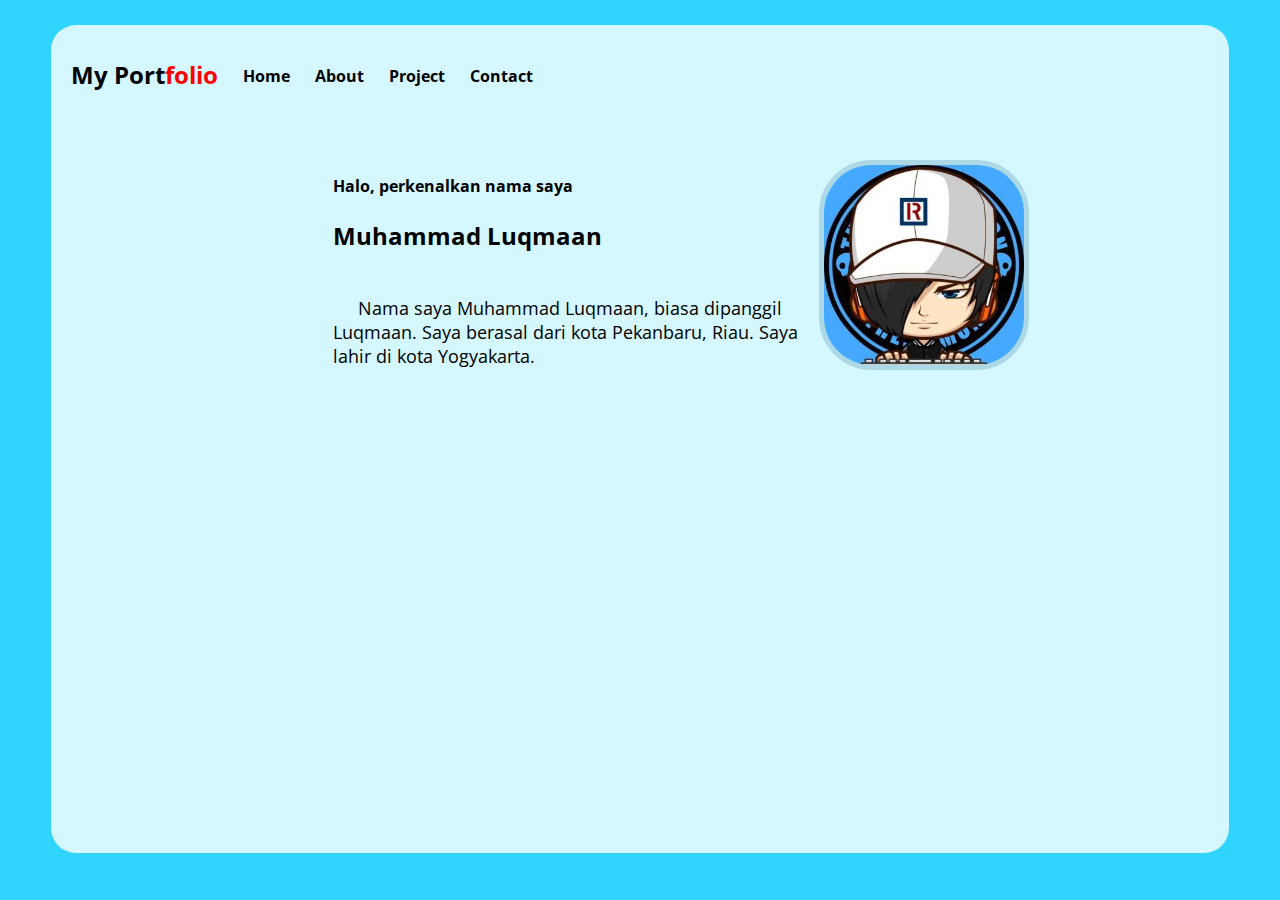
<file: index.html>
<!DOCTYPE html>
<html lang="en">
<head>
    <meta charset="UTF-8">
    <meta http-equiv="X-UA-Compatible" content="IE=edge">
    <meta name="viewport" content="width=device-width, initial-scale=1.0">
    <title>My Portfolio | Muhammad Luqmaan</title>
    
    <link rel="stylesheet" href="style.css">
    <link rel="shortcut icon" href="ppfb.jpg" type="image/x-icon">
    <link rel="preconnect" href="https://fonts.googleapis.com">
    <link rel="preconnect" href="https://fonts.gstatic.com" crossorigin>
    <link href="https://fonts.googleapis.com/css2?family=Open+Sans:wght@300&display=swap" rel="stylesheet">
    
</head>
<body>
    <div class="background">
            <div class="bola1"></div>
            <div class="bola2"></div>
            <div class="bola3"></div>
            <div class="bola4"></div>
            <div class="bola5"></div>
            <div class="bola6"></div>
            <div class="bola7"></div>
            <div class="bola8"></div>
            <div class="bola9"></div>
            <div class="bola10"></div>
    </div>
    
    <div class="container">
        <main class="main">
           <div class="logo">
               <h2>My Port<span>folio</span></h2>
           </div>
           <ul>
               <li><a href="">Home</a></li>
               <li><a href="About/about.html">About</a></li>
               <li><a href="Project/project.html">Project</a></li>
               <li><a href="Contact/contact.html">Contact</a></li>
           </ul>

            <div class="biodata">
                <h4>Halo, perkenalkan nama saya</h4>
                <br>
                <h2>Muhammad Luqmaan</h2>
                <br> <br>
                <p>Nama saya Muhammad Luqmaan, biasa dipanggil Luqmaan. Saya berasal dari kota Pekanbaru, Riau. Saya lahir di kota Yogyakarta.</p>
            </div>

            <div class="profil">
                <img src="ppfb.jpg" alt="" class="foto">
            </div>
        </main>
        
    </div>
    <footer class="footer">
        
    </footer>
</body>
</html>
</file>
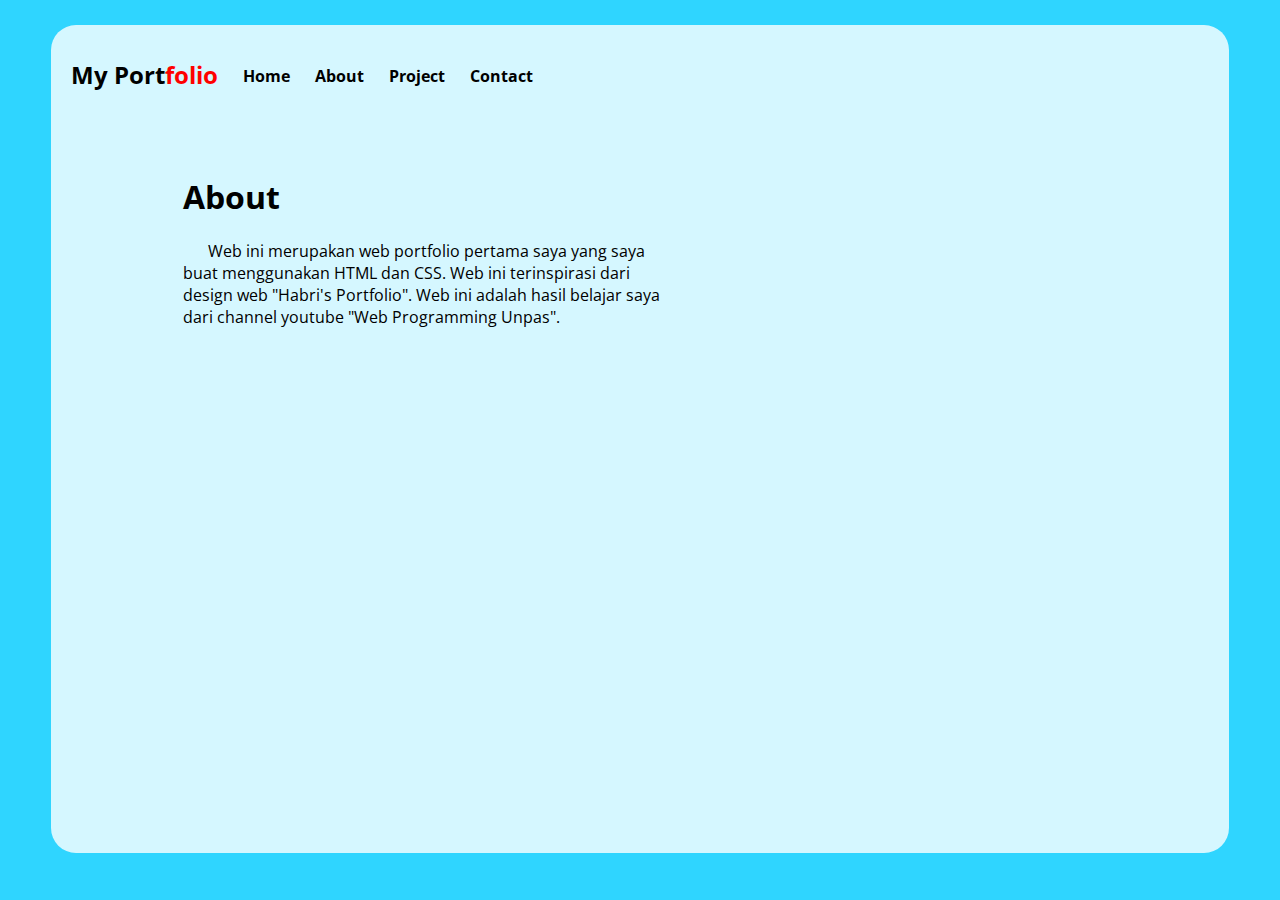
<file: About/about.html>
<!DOCTYPE html>
<html lang="en">

<head>
    <meta charset="UTF-8">
    <meta http-equiv="X-UA-Compatible" content="IE=edge">
    <meta name="viewport" content="width=device-width, initial-scale=1.0">
    <title>My Portfolio | Muhammad Luqmaan</title>

    <link rel="stylesheet" href="about.css">
    <link rel="shortcut icon" href="../ppfb.jpg" type="image/x-icon">
    <link rel="preconnect" href="https://fonts.googleapis.com">
    <link rel="preconnect" href="https://fonts.gstatic.com" crossorigin>
    <link href="https://fonts.googleapis.com/css2?family=Open+Sans:wght@300&display=swap" rel="stylesheet">
</head>

<body>
    <div class="background">
        <div class="bola1"></div>
        <div class="bola2"></div>
        <div class="bola3"></div>
        <div class="bola4"></div>
        <div class="bola5"></div>
        <div class="bola6"></div>
        <div class="bola7"></div>
        <div class="bola8"></div>
        <div class="bola9"></div>
        <div class="bola10"></div>
    </div>

    <div class="container">
        <main class="main">
            <div class="logo">
                <h2>My Port<span>folio</span></h2>
            </div>
            <ul>
                <li><a href="../index.html">Home</a></li>
                <li><a href="">About</a></li>
                <li><a href="../Project/project.html">Project</a></li>
                <li><a href="../Contact/contact.html">Contact</a></li>
            </ul>

            <div class="profil">
                <img src="../ppfb.jpg" alt="" class="foto">
            </div>

            <div class="about">
                <h1>About</h1>
                <br>
                <p>Web ini merupakan web portfolio pertama saya yang saya buat menggunakan HTML dan CSS. Web ini terinspirasi dari design web "Habri's Portfolio". Web ini adalah hasil belajar saya dari channel youtube "Web Programming Unpas".</p>
            </div>
        </main>
    </div>
</file>
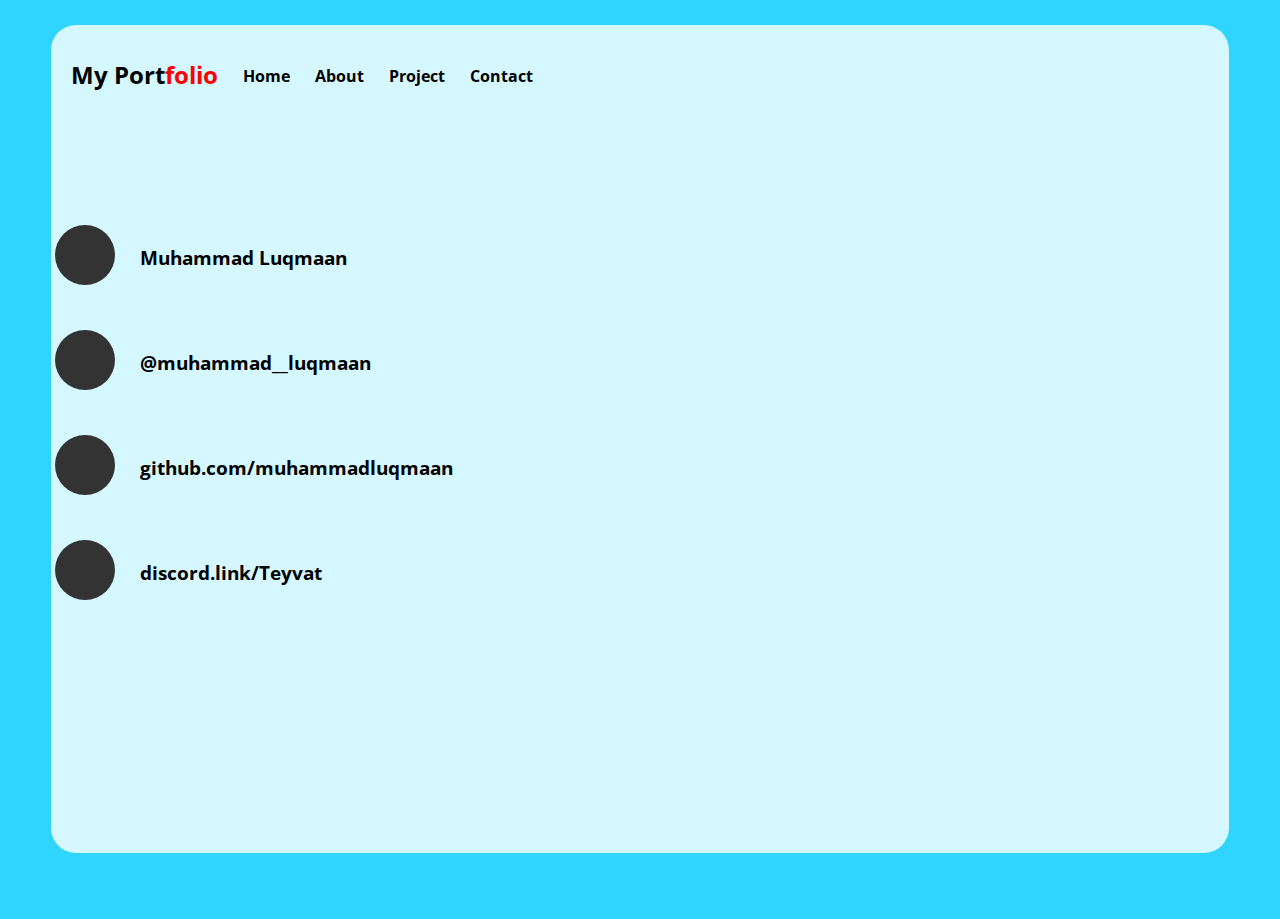
<file: Contact/contact.html>
<!DOCTYPE html>
<html lang="en">

<head>
    <meta charset="UTF-8">
    <meta http-equiv="X-UA-Compatible" content="IE=edge">
    <meta name="viewport" content="width=device-width, initial-scale=1.0">
    <title>My Portfolio | Muhammad Luqmaan</title>

    <link rel="stylesheet" href="https://use.fontawesome.com/releases/v5.6.3/css/all.css"
        integrity="sha384-UHRtZLI+pbxtHCWp1t77Bi1L4ZtiqrqD80Kn4Z8NTSRyMA2Fd33n5dQ8lWUE00s/" crossorigin="anonymous">
    <link rel="stylesheet" href="contact.css">
    <link rel="shortcut icon" href="../ppfb.jpg" type="image/x-icon">
    <link rel="preconnect" href="https://fonts.googleapis.com">
    <link rel="preconnect" href="https://fonts.gstatic.com" crossorigin>
    <link href="https://fonts.googleapis.com/css2?family=Open+Sans:wght@300&display=swap" rel="stylesheet">
</head>

<body>
    <div class="background">
        <div class="bola1"></div>
        <div class="bola2"></div>
        <div class="bola3"></div>
        <div class="bola4"></div>
        <div class="bola5"></div>
        <div class="bola6"></div>
        <div class="bola7"></div>
        <div class="bola8"></div>
        <div class="bola9"></div>
        <div class="bola10"></div>
    </div>

    <div class="container">
        <main class="main">
            <div class="logo">
                <h2>My Port<span>folio</span></h2>
            </div>
            <ul>
                <li><a href="../index.html">Home</a></li>
                <li><a href="../About/about.html">About</a></li>
                <li><a href="../Project/project.html">Project</a></li>
                <li><a href="">Contact</a></li>
            </ul>

            <div class="biodata">
                <img src="../ppfb.jpg" alt="" class="foto">
            </div>
            
            <div class="kotak1">
                <div class="kotak">
                        <div class="fb">
                            <li>
                                <a href="https://web.facebook.com/muhammad.luqmaan.75/" target="_blank">
                                    <i class="fab fa-facebook"></i>
                                </a>
                            </li>
                            <a href="https://web.facebook.com/muhammad.luqmaan.75/" target="_blank"><h3>Muhammad Luqmaan</h3></a>
                            
                        </div>

                        <div class="ig">
                            <li class="ig">
                                <a href="https://www.instagram.com/muhammad__luqmaan/" target="_blank">
                                    <i class="fab fa-instagram"></i>
                                </a>
                            </li>
                            <a href="https://www.instagram.com/muhammad__luqmaan" target="_blank"><h3>@muhammad__luqmaan</h3></a>
                        </div>    
                    
                        <div class="github">
                            <li>
                                <a href="https://github.com/muhammadluqmaan" target="_blank">
                                    <i class="fab fa-github"></i>
                                </a>
                            </li>
                            <a href="https://github.com/muhammadluqmaan" target="_blank"><h3>github.com/muhammadluqmaan</h3></a>
                        </div>
                        
                        <div class="dc">
                            <li>
                                <a href="https://discord.gg/5srndgeNa8" target="_blank">
                                    <i class="fab fa-discord"></i>
                                </a>
                            </li>
                            <a href="https://discord.gg/5srndgeNa8" target="_blank"><h3>discord.link/Teyvat</h3></a>
                        </div>
                </div>
            </div>
                
                
            </div>
        </main>
    </div>
</file>
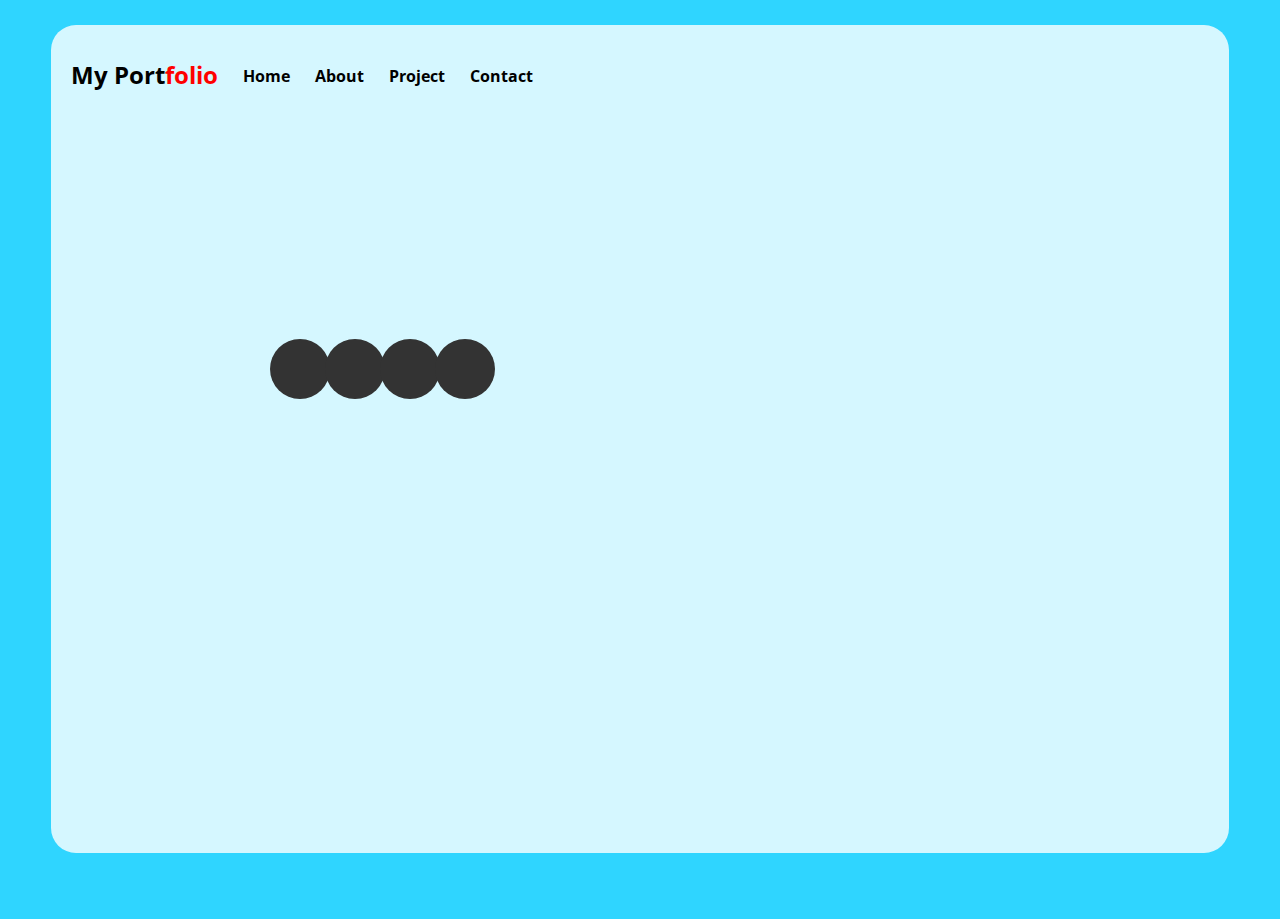
<file: Contact/contact1.html>
<!DOCTYPE html>
<html lang="en">

<head>
    <meta charset="UTF-8">
    <meta http-equiv="X-UA-Compatible" content="IE=edge">
    <meta name="viewport" content="width=device-width, initial-scale=1.0">
    <title>My Portfolio | Muhammad Luqmaan</title>

    <link rel="stylesheet" href="https://use.fontawesome.com/releases/v5.6.3/css/all.css"
        integrity="sha384-UHRtZLI+pbxtHCWp1t77Bi1L4ZtiqrqD80Kn4Z8NTSRyMA2Fd33n5dQ8lWUE00s/" crossorigin="anonymous">
    <link rel="stylesheet" href="contact.css">
    <link rel="shortcut icon" href="../ppfb.jpg" type="image/x-icon">
    <link rel="preconnect" href="https://fonts.googleapis.com">
    <link rel="preconnect" href="https://fonts.gstatic.com" crossorigin>
    <link href="https://fonts.googleapis.com/css2?family=Open+Sans:wght@300&display=swap" rel="stylesheet">
</head>

<body>
    <div class="background">
        <div class="bola1"></div>
        <div class="bola2"></div>
        <div class="bola3"></div>
        <div class="bola4"></div>
        <div class="bola5"></div>
        <div class="bola6"></div>
        <div class="bola7"></div>
        <div class="bola8"></div>
        <div class="bola9"></div>
        <div class="bola10"></div>
    </div>

    <div class="container">
        <main class="main">
            <div class="logo">
                <h2>My Port<span>folio</span></h2>
            </div>
            <ul>
                <li><a href="../index.html">Home</a></li>
                <li><a href="../About/about.html">About</a></li>
                <li><a href="../Project/project.html">Project</a></li>
                <li><a href="">Contact</a></li>
            </ul>

            <div class="biodata">
                <img src="../ppfb.jpg" alt="" class="foto">
            </div>

            <div class="kotak1">
                <div class="kotak">

                    <ul>
                        <li>
                            <a href="#">
                                <i class="fab fa-edge"></i>
                            </a>
                        </li>
                        <li>
                            <a href="#">
                                <i class="fab fa-firefox"></i>
                            </a>
                        </li>
                        <li>
                            <a href="#">
                                <i class="fab fa-chrome"></i>
                            </a>
                    
                        </li>
                        <li>
                            <a href="#">
                                <i class="fab fa-opera"></i>
                            </a>
                        </li>
                    </ul>
                    </div>
                </div>
            </div>


    </div>
    </main>
    </div>
</file>
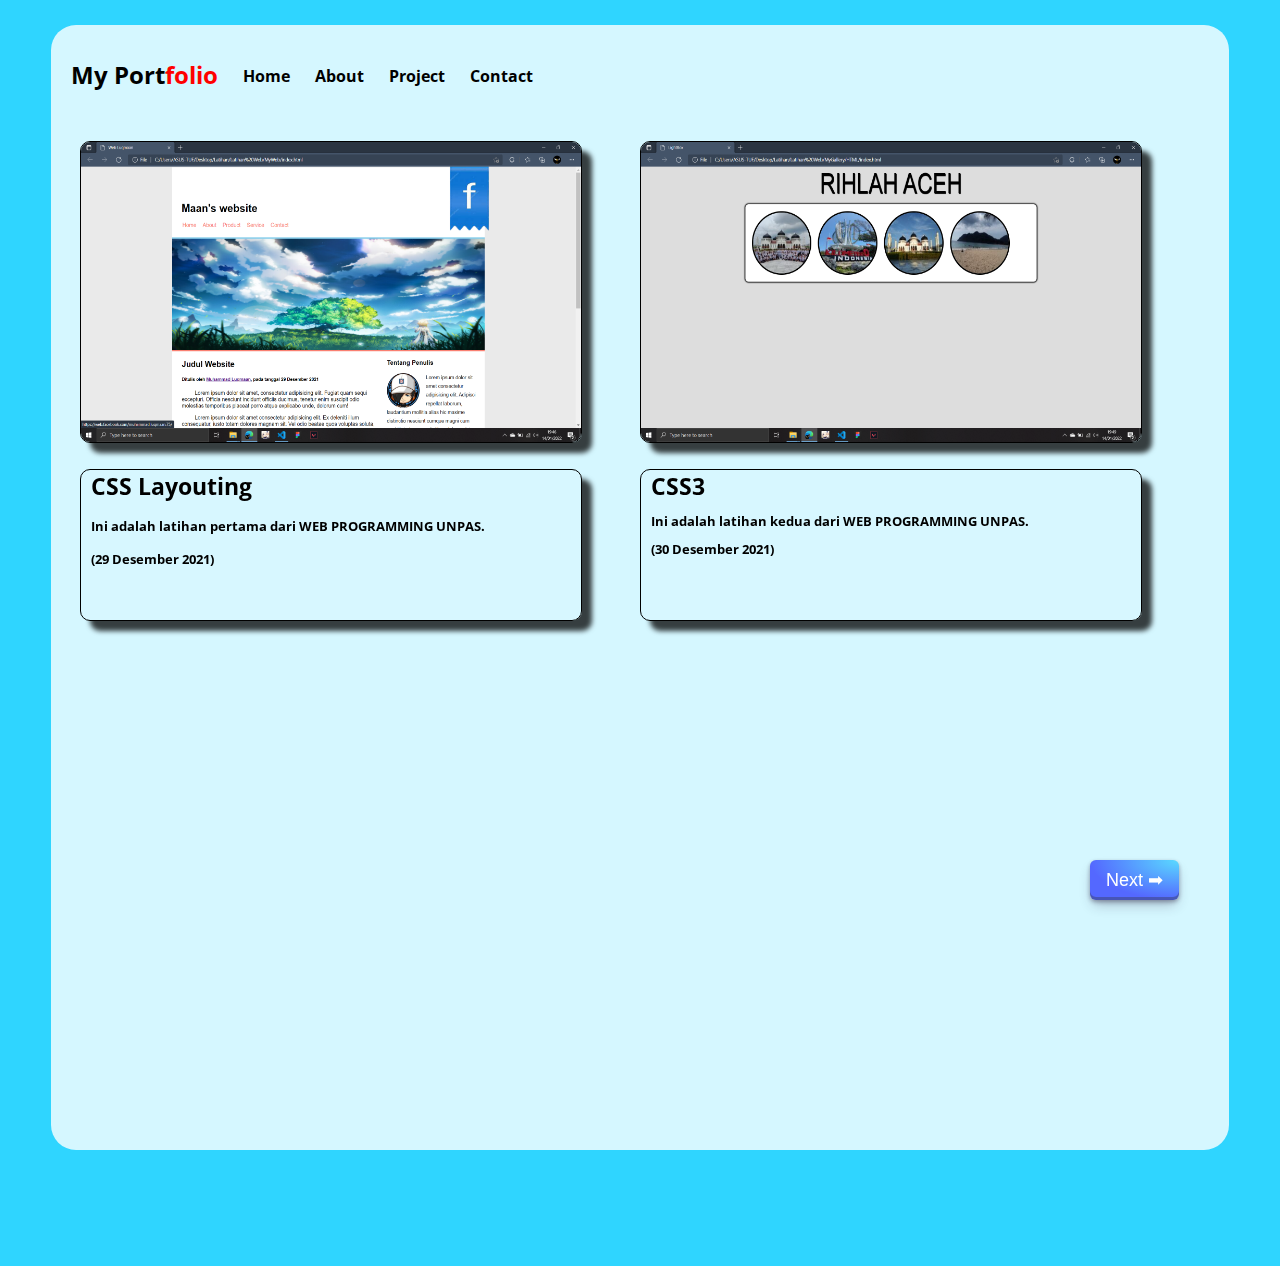
<file: Project/project.html>
<!DOCTYPE html>
<html lang="en">

<head>
    <meta charset="UTF-8">
    <meta http-equiv="X-UA-Compatible" content="IE=edge">
    <meta name="viewport" content="width=device-width, initial-scale=1.0">
    <title>My Portfolio | Muhammad Luqmaan</title>

    <link rel="stylesheet" href="project.css">
    <link rel="shortcut icon" href="../ppfb.jpg" type="image/x-icon">
    <link rel="preconnect" href="https://fonts.googleapis.com">
    <link rel="preconnect" href="https://fonts.gstatic.com" crossorigin>
    <link href="https://fonts.googleapis.com/css2?family=Open+Sans:wght@300&display=swap" rel="stylesheet">
</head>

<!-- Background -->
<body>
    <div class="background">
        <div class="bola1"></div>
        <div class="bola2"></div>
        <div class="bola3"></div>
        <div class="bola4"></div>
        <div class="bola5"></div>
        <div class="bola6"></div>
        <div class="bola7"></div>
        <div class="bola8"></div>
        <div class="bola9"></div>
        <div class="bola10"></div>
    </div>


<!-- Navbar -->
    <div class="container">
        <main class="main">
            <div class="logo">
                <h2>My Port<span>folio</span></h2>
            </div>
            <ul>
                <li><a href="../index.html">Home</a></li>
                <li><a href="../About/about.html">About</a></li>
                <li><a href="">Project</a></li>
                <li><a href="../Contact/contact.html">Contact</a></li>
            </ul>

<!-- Foto -->
            <div class="profil">
                <img src="../ppfb.jpg" alt="" class="foto">
            </div>


<!-- Isi -->
            <div class="project">
                <div class="project1">
                    <img src="web1.png" alt="" class="web1">
                    <div class="ket1">
                        <h3>CSS Layouting</h3>
                        <h6>Ini adalah latihan pertama dari WEB PROGRAMMING UNPAS.</h6>
                        <h6>(29 Desember 2021)</h6>
                    </div>
                </div>

                <div class="project2">
                    <img src="web2.png" alt="" class="web2">
                    <div class="ket2">
                        <h3>CSS3</h3>
                        <h6>Ini adalah latihan kedua dari WEB PROGRAMMING UNPAS.</h6>
                        <h6>(30 Desember 2021)</h6>
                    </div>
                </div>
                    <a href="project1.html"><button class="button-29" role="button">Next ➡</button></a>
            </div>
            
        </main>
    </div>
</file>
<file: style.css>
* {
    margin: 0;
    padding: 0;
}

body {
    background-color: rgb(47, 213, 255);
    position: relative;
    font-family: 'Open Sans', Arial, Helvetica, sans-serif;
}

.container {
    display: flex;
    justify-content: center;
    align-content: center;
}


/* Isi */
main {
    position: absolute;
    height: 92vh;
    width: 92%;
    background-color: rgba(255, 255, 255, 0.8);
    top: 25px;
    border-radius: 25px;
    display: flex;
    flex-wrap: wrap;
}

main .logo {
    padding-top: 33px;
    padding-left: 20px;
    float: left;
}

main ul li {
    list-style: none;
    padding-top: 40px;
    padding-left: 25px;
    float: left;
    text-decoration: none;
    font-weight: bold;
}

ul li a:hover::before {
  transform: scale(1.1);
  box-shadow: 0 0 15px #131203;
}



ul li a:hover {
  color: #0e0d00;
  text-shadow: 0 0 5px #080800;
}

.biodata {
    width: 500px;
    margin-top: 150px;
    margin-left: -200px;
}

main span {
    color: red;
}

a {
    text-decoration: none;
    color: black;
}

.biodata p {
    text-indent: 25px;
    font-size: 1.1em;
    position: relative;
}

/* Foto */

.foto {
    border: 5px lightblue solid;
    width: 200px;
    border-radius: 25%;
    margin-left: 150px;
    margin-top: -25px;
    position: absolute;
    top: 160px;
    right: 200px;
}

 .foto:hover {
    transform: scale(1.1);
}


/* Bola-bola */
.bola1 {
    background-color: red;
    border-radius: 50%;
    top: 400px;
    left: 80px;
    position: absolute;
    animation: animasiBola 2.5s ease 1000 alternate forwards;
}


.bola2 {
    background-color: rgb(76, 0, 255);
    border-radius: 50%;
    top: 80px;
    left: 80px;
    position: absolute;
    animation: animasiBolaDua 3.5s ease 1000 alternate forwards;
}

.bola3 {
    background-color: rgb(255, 0, 179);
    border-radius: 50%;
    top: 300px;
    left: 250px;
    position: absolute;
    animation: animasiBolaTiga 3s ease 1000 alternate forwards;
}


.bola4 {
    background-color: rgb(186, 233, 18);
    border-radius: 50%;
    top: 100px;
    left: 390px;
    position: absolute;
    animation: animasiBolaEmpat 3s ease 1000 alternate forwards;
}


.bola5 {
    background-color: rgb(70, 248, 0);
    border-radius: 50%;
    top: 50px;
    right: 500px;
    position: absolute;
    animation: animasiBolaLima 3s ease 1000 alternate forwards;
}

.bola6 {
    background-color: rgb(255, 153, 0);
    border-radius: 50%;
    top: 400px;
    left: 490px;
    position: absolute;
    animation: animasiBolaLima 2.3s ease 1000 alternate forwards;
}

.bola7 {
    background-color: rgb(11, 12, 11);
    border-radius: 50%;
    top: 500px;
    right: 120px;
    position: absolute;
    animation: animasiBolaEmpat 4s ease 1000 alternate forwards;
}

.bola8 {
    background-color: rgb(27, 125, 216);
    border-radius: 50%;
    top: 350px;
    right: 500px;
    position: absolute;
    animation: animasiBolaEnam 3.5s ease 1000 alternate forwards;
}

.bola9 {
    background-color: rgb(134, 6, 173);
    border-radius: 50%;
    top: 50px;
    right: 170px;
    position: absolute;
    animation: animasiBolaEnam 2.3s ease 1000 alternate forwards;
}



/* Animasi */
@keyframes animasiBola {
    0% {
        width: 0rem;
        height: 0rem;
    }

    100% {
        width: 15rem;
        height: 15rem;
    }
}

@keyframes animasiBolaDua {
    0% {
        width: 0rem;
        height: 0rem;
    }

    100% {
        width: 10rem;
        height: 10rem;
    }
}

@keyframes animasiBolaTiga {
    0% {
        width: 0rem;
        height: 0rem;
    }

    100% {
        width: 5rem;
        height: 5rem;
    }
}

@keyframes animasiBolaEmpat {
    0% {
        width: 0rem;
        height: 0rem;
    }

    100% {
        width: 13rem;
        height: 13rem;
    }
}

@keyframes animasiBolaLima {
    0% {
        width: 0rem;
        height: 0rem;
    }

    100% {
        width: 9rem;
        height: 9rem;
    }
}

@keyframes animasiBolaEnam {
    0% {
        width: 0rem;
        height: 0rem;
    }

    100% {
        width: 10rem;
        height: 10rem;
    }
}

/* Responsive breakpoints */
@media screen and (max-width: 576px){

    .bola1 {
        animation: animasiBolaLima 2.5s ease 1000 alternate forwards;
        top: 500px;
    }

    .bola4,
    .bola5,
    .bola7,
    .bola8,
    .bola9 {
        display: none;
    }
    .bola6 {
        left: 200px;
        animation: animasiBolaLima 4s ease 1000 alternate forwards;

    }


    .foto {
        position: absolute;
        top: 30px;
        right: 50px;
        width: 75px;
    }

    .biodata {
        padding-left: 220px;
        padding-right: 20px;
        margin-top: -120px;
    }


    main ul li {
        margin-top: -105px;
        margin-bottom: 65px;
        position: relative;
    }
}
</file>
<file: About/about.css>
* {
    margin: 0;
    padding: 0;
}

body {
    background-color: rgb(47, 213, 255);
    position: relative;
    font-family: 'Open Sans', Arial, Helvetica, sans-serif;
}

.container {
    display: flex;
    justify-content: center;
    align-content: center;
}

/* Isi */
main {
    position: absolute;
    height: 92vh;
    width: 92%;
    background-color: rgba(255, 255, 255, 0.8);
    top: 25px;
    border-radius: 25px;
    display: flex;
    flex-wrap: wrap;
}

main .logo {
    padding-top: 33px;
    padding-left: 20px;
    float: left;
}

main ul li {
    list-style: none;
    padding-top: 40px;
    padding-left: 25px;
    float: left;
    text-decoration: none;
    font-weight: bold;
}

ul li a:hover::before {
  transform: scale(1.1);
  box-shadow: 0 0 15px #131203;
}



ul li a:hover {
  color: #0e0d00;
  text-shadow: 0 0 5px #080800;
}

main span {
    color: red;
}

a {
    text-decoration: none;
    color: black;
}

/* Bola-bola */
.bola1 {
    background-color: red;
    border-radius: 50%;
    top: 400px;
    left: 80px;
    position: absolute;
    animation: animasiBola 2.5s ease 1000 alternate forwards;
}


.bola2 {
    background-color: rgb(76, 0, 255);
    border-radius: 50%;
    top: 80px;
    left: 80px;
    position: absolute;
    animation: animasiBolaDua 3.5s ease 1000 alternate forwards;
}

.bola3 {
    background-color: rgb(255, 0, 179);
    border-radius: 50%;
    top: 300px;
    left: 250px;
    position: absolute;
    animation: animasiBolaTiga 3s ease 1000 alternate forwards;
}


.bola4 {
    background-color: rgb(186, 233, 18);
    border-radius: 50%;
    top: 100px;
    left: 390px;
    position: absolute;
    animation: animasiBolaEmpat 3s ease 1000 alternate forwards;
}


.bola5 {
    background-color: rgb(70, 248, 0);
    border-radius: 50%;
    top: 50px;
    right: 500px;
    position: absolute;
    animation: animasiBolaLima 3s ease 1000 alternate forwards;
}

.bola6 {
    background-color: rgb(255, 153, 0);
    border-radius: 50%;
    top: 400px;
    left: 490px;
    position: absolute;
    animation: animasiBolaLima 2.3s ease 1000 alternate forwards;
}

.bola7 {
    background-color: rgb(11, 12, 11);
    border-radius: 50%;
    top: 500px;
    right: 120px;
    position: absolute;
    animation: animasiBolaEmpat 4s ease 1000 alternate forwards;
}

.bola8 {
    background-color: rgb(27, 125, 216);
    border-radius: 50%;
    top: 350px;
    right: 500px;
    position: absolute;
    animation: animasiBolaEnam 3.5s ease 1000 alternate forwards;
}

.bola9 {
    background-color: rgb(134, 6, 173);
    border-radius: 50%;
    top: 50px;
    right: 170px;
    position: absolute;
    animation: animasiBolaEnam 2.3s ease 1000 alternate forwards;
}

/* Foto */
.foto {
    border: 5px lightblue solid;
    width: 200px;
    border-radius: 25%;
    margin-left: 150px;
    margin-top: -25px;
    display: none;
}

 .foto:hover {
    transform: scale(1.1);
}

.contact {
    margin-bottom: 500px;
}


/*About*/
.about {
    margin-top: 150px;
    margin-left: -350px;
    width: 500px;
}

.about p {
    text-indent: 25px;
}


/* Animasi */
@keyframes animasiBola {
    0% {
        width: 0rem;
        height: 0rem;
    }

    100% {
        width: 15rem;
        height: 15rem;
    }
}

@keyframes animasiBolaDua {
    0% {
        width: 0rem;
        height: 0rem;
    }

    100% {
        width: 10rem;
        height: 10rem;
    }
}

@keyframes animasiBolaTiga {
    0% {
        width: 0rem;
        height: 0rem;
    }

    100% {
        width: 5rem;
        height: 5rem;
    }
}

@keyframes animasiBolaEmpat {
    0% {
        width: 0rem;
        height: 0rem;
    }

    100% {
        width: 13rem;
        height: 13rem;
    }
}

@keyframes animasiBolaLima {
    0% {
        width: 0rem;
        height: 0rem;
    }

    100% {
        width: 9rem;
        height: 9rem;
    }
}

@keyframes animasiBolaEnam {
    0% {
        width: 0rem;
        height: 0rem;
    }

    100% {
        width: 10rem;
        height: 10rem;
    }
}

/* Responsive breakpoints */
@media screen and (max-width: 576px){
    .bola1 {
        animation: animasiBolaLima 2.5s ease 1000 alternate forwards;
        top: 500px;
    }

    .bola4,
    .bola5,
    .bola7,
    .bola8,
    .bola9 {
        display: none;
    }

    .bola6 {
        left: 200px;
        animation: animasiBolaLima 4s ease 1000 alternate forwards;

    }

    .foto {
        position: absolute;
        top: 30px;
        right: 50px;
        width: 75px;
        display: inherit;
    }

    .about {
        margin-left: 20px;
        margin-top: -470px;
    }

    main ul li {
        margin-bottom: 500px;
        margin-top: -10px;
        
    }
}
</file>
<file: Contact/contact.css>
* {
    margin: 0;
    padding: 0;
}

body {
    background-color: rgb(47, 213, 255);
    position: relative;
    font-family: 'Open Sans', Arial, Helvetica, sans-serif;
}

.container {
    display: flex;
    justify-content: center;
    align-content: center;
}

/* Isi */
main {
    position: absolute;
    height: 92vh;
    width: 92%;
    background-color: rgba(255, 255, 255, 0.8);
    top: 25px;
    border-radius: 25px;
    display: flex;
    flex-wrap: wrap;
}

main .logo {
    padding-top: 33px;
    padding-left: 20px;
    float: left;
}

main ul li {
    list-style: none;
    padding-top: 40px;
    padding-left: 25px;
    float: left;
    text-decoration: none;
    font-weight: bold;
}



ul li a:hover::before {
  transform: scale(1.1);
  box-shadow: 0 0 15px #131203;
}



ul li a:hover {
  color: #0e0d00;
  text-shadow: 0 0 5px #080800;
}

main span {
    color: red;
}

a {
    text-decoration: none;
    color: black;
}

/* Bola-bola */
.bola1 {
    background-color: red;
    border-radius: 50%;
    top: 400px;
    left: 80px;
    position: absolute;
    animation: animasiBola 2.5s ease 1000 alternate forwards;
}


.bola2 {
    background-color: rgb(76, 0, 255);
    border-radius: 50%;
    top: 80px;
    left: 80px;
    position: absolute;
    animation: animasiBolaDua 3.5s ease 1000 alternate forwards;
}

.bola3 {
    background-color: rgb(255, 0, 179);
    border-radius: 50%;
    top: 300px;
    left: 250px;
    position: absolute;
    animation: animasiBolaTiga 3s ease 1000 alternate forwards;
}


.bola4 {
    background-color: rgb(186, 233, 18);
    border-radius: 50%;
    top: 100px;
    left: 390px;
    position: absolute;
    animation: animasiBolaEmpat 3s ease 1000 alternate forwards;
}


.bola5 {
    background-color: rgb(70, 248, 0);
    border-radius: 50%;
    top: 50px;
    right: 500px;
    position: absolute;
    animation: animasiBolaLima 3s ease 1000 alternate forwards;
}

.bola6 {
    background-color: rgb(255, 153, 0);
    border-radius: 50%;
    top: 400px;
    left: 490px;
    position: absolute;
    animation: animasiBolaLima 2.3s ease 1000 alternate forwards;
}

.bola7 {
    background-color: rgb(11, 12, 11);
    border-radius: 50%;
    top: 500px;
    right: 120px;
    position: absolute;
    animation: animasiBolaEmpat 4s ease 1000 alternate forwards;
}

.bola8 {
    background-color: rgb(27, 125, 216);
    border-radius: 50%;
    top: 350px;
    right: 500px;
    position: absolute;
    animation: animasiBolaEnam 3.5s ease 1000 alternate forwards;
}

.bola9 {
    background-color: rgb(134, 6, 173);
    border-radius: 50%;
    top: 50px;
    right: 170px;
    position: absolute;
    animation: animasiBolaEnam 2.3s ease 1000 alternate forwards;
}

/* Foto */
.foto {
    border: 5px lightblue solid;
    width: 200px;
    border-radius: 25%;
    margin-left: 150px;
    margin-top: -25px;
    display: none;
}

 .foto:hover {
    transform: scale(1.1);
}

.contact {
    margin-bottom: 500px;
}



/* Contact */
.kotak {
    background-color: rgba(255, 255, 255, 0);
    height: 400px;
    width: 600px;
    border-radius: 25px;
}

.kotak1 {
    display: flex;
    align-items: center;
    justify-content: center;
    width: 100%;
    height: 100%;
}

.kotak ul {
  margin: 0;
  padding: 0;
  display: flex;
  position: absolute;
  top: 50%;
  left: 50%;
  transform: translate(-50%, -50%);
}

.kotak li {
  list-style: none;
  margin: 0 15px;
}

.kotak li a {
  position: relative; 
  display: block;
  width: 60px;
  height: 60px;
  text-align: center;
  line-height: 63px;
  background: #333;
  border-radius: 50%;
  font-size: 30px;
  color: #666;
  transition: .5s;
  margin-bottom: 20px;
  margin-left: -300px;
  top: -80px;
}

.kotak li a::before {
  content: '';
  position: absolute;
  top: 0;
  left: 0;
  width: 100%;
  height: 100%;
  border-radius: 50%;
  background: #ffee10;
  transition: .5s;
  transform: scale(.9);
  z-index: -1;
}

.kotak li a:hover::before {
  transform: scale(1.1);
  box-shadow: 0 0 15px #ffee10;
}

.kotak li a:hover {
  color: #ffee10;
  box-shadow: 0 0 5px #ffee10;
  text-shadow: 0 0 5px #ffee10;
}

.kotak a h3{
    position: relative;
    top: -140px;
    left: -200px;
}

.kotak h3:hover {
    transform: scale(1.01);
}


/* Animasi */
@keyframes animasiBola {
    0% {
        width: 0rem;
        height: 0rem;
    }

    100% {
        width: 15rem;
        height: 15rem;
    }
}

@keyframes animasiBolaDua {
    0% {
        width: 0rem;
        height: 0rem;
    }

    100% {
        width: 10rem;
        height: 10rem;
    }
}

@keyframes animasiBolaTiga {
    0% {
        width: 0rem;
        height: 0rem;
    }

    100% {
        width: 5rem;
        height: 5rem;
    }
}

@keyframes animasiBolaEmpat {
    0% {
        width: 0rem;
        height: 0rem;
    }

    100% {
        width: 13rem;
        height: 13rem;
    }
}

@keyframes animasiBolaLima {
    0% {
        width: 0rem;
        height: 0rem;
    }

    100% {
        width: 9rem;
        height: 9rem;
    }
}

@keyframes animasiBolaEnam {
    0% {
        width: 0rem;
        height: 0rem;
    }

    100% {
        width: 10rem;
        height: 10rem;
    }
}

/* Responsive breakpoints */
@media screen and (max-width: 576px){

    body {
        overflow-y: hidden;
        overflow-x: hidden;
    }

    .bola1 {
        animation: animasiBolaLima 2.5s ease 1000 alternate forwards;
        top: 500px;
    }

    .bola2 {
        top: 170px;
    }

    .bola4,
    .bola5,
    .bola7,
    .bola8,
    .bola9 {
        display: none;
    }

    .bola6 {
        left: 200px;
        animation: animasiBolaLima 4s ease 1000 alternate forwards;

    }

    .foto {
        position: absolute;
        top: 30px;
        right: 50px;
        width: 75px;
        display: inherit;
    }

    .biodata {
        margin-top: 50px;
    }

    main .ul {
        margin: auto;
    }

    .kotak li a{
        margin-top: 5px;
        margin-left: -100px;
    }

    .kotak h3 {
        margin-bottom: 10px;
        margin-top: 120px;
        font-size: 15px;
        margin-left: 160px;
    }

    .kotak {
        margin-bottom: 100px;
        margin-top: 150px;
    }

    .fb,
    .ig,
    .github,
    .dc {
        display: flex;
        align-items: center;
        margin-left: 220px;
        margin-top: -50px;
    }

}
</file>
<file: Project/project.css>
* {
    margin: 0;
    padding: 0;
}

body {
    background-color: rgb(47, 213, 255);
    position: relative;
    font-family: 'Open Sans', Arial, Helvetica, sans-serif;
}

.container {
    display: flex;
    justify-content: center;
    align-content: center;
}


/* Isi */
main {
    position: absolute;
    height: 125vh;
    width: 92%;
    background-color: rgba(255, 255, 255, 0.8);
    top: 25px;
    border-radius: 25px;
    display: flex;
    flex-wrap: wrap;
}

main .logo {
    padding-top: 33px;
    padding-left: 20px;
    float: left;
}

main ul li {
    list-style: none;
    padding-top: 40px;
    padding-left: 25px;
    float: left;
    text-decoration: none;
    font-weight: bold;
}

ul li a:hover::before {
  transform: scale(1.1);
  box-shadow: 0 0 15px #131203;
}



ul li a:hover {
  color: #0e0d00;
  text-shadow: 0 0 5px #080800;
}

main span {
    color: red;
}

a {
    text-decoration: none;
    color: black;
}

/* Bola-bola */
.bola1 {
    background-color: red;
    border-radius: 50%;
    top: 400px;
    left: 80px;
    position: absolute;
    animation: animasiBola 2.5s ease 1000 alternate forwards;
}


.bola2 {
    background-color: rgb(76, 0, 255);
    border-radius: 50%;
    top: 80px;
    left: 80px;
    position: absolute;
    animation: animasiBolaDua 3.5s ease 1000 alternate forwards;
}

.bola3 {
    background-color: rgb(255, 0, 179);
    border-radius: 50%;
    top: 300px;
    left: 250px;
    position: absolute;
    animation: animasiBolaTiga 3s ease 1000 alternate forwards;
}


.bola4 {
    background-color: rgb(186, 233, 18);
    border-radius: 50%;
    top: 100px;
    left: 390px;
    position: absolute;
    animation: animasiBolaEmpat 3s ease 1000 alternate forwards;
}


.bola5 {
    background-color: rgb(70, 248, 0);
    border-radius: 50%;
    top: 50px;
    right: 500px;
    position: absolute;
    animation: animasiBolaLima 3s ease 1000 alternate forwards;
}

.bola6 {
    background-color: rgb(255, 153, 0);
    border-radius: 50%;
    top: 400px;
    left: 490px;
    position: absolute;
    animation: animasiBolaLima 2.3s ease 1000 alternate forwards;
}

.bola7 {
    background-color: rgb(11, 12, 11);
    border-radius: 50%;
    top: 500px;
    right: 120px;
    position: absolute;
    animation: animasiBolaEmpat 4s ease 1000 alternate forwards;
}

.bola8 {
    background-color: rgb(27, 125, 216);
    border-radius: 50%;
    top: 350px;
    right: 500px;
    position: absolute;
    animation: animasiBolaEnam 3.5s ease 1000 alternate forwards;
}

.bola9 {
    background-color: rgb(134, 6, 173);
    border-radius: 50%;
    top: 50px;
    right: 170px;
    position: absolute;
    animation: animasiBolaEnam 2.3s ease 1000 alternate forwards;
}

/* Foto */
.foto {
    border: 5px lightblue solid;
    width: 200px;
    border-radius: 25%;
    margin-left: 150px;
    margin-top: -25px;
    display: none;
}

 .foto:hover {
    transform: scale(1.1);
}

.contact {
    margin-bottom: 500px;
}


/*Project*/
.project {
    display: flex;
    justify-content: space-around;
    width: 100%;
    height: 100%;
    margin-top: 50px;
    font-size: 20px;
}

/* .project2 {
    margin-left: -200px;
} */

.ket1 {
    margin-top: 20px;
    height: 150px;
    width: 500px;
    border: 1px black solid;
    border-radius: 10px;
    background-color: #ffffff10;
    backdrop-filter: blur(1000px);
    box-shadow: 10px 10px 5px 0px rgba(0,0,0,0.75);
    -webkit-box-shadow: 10px 10px 5px 0px rgba(0,0,0,0.75);
    -moz-box-shadow: 10px 10px 5px 0px rgba(0,0,0,0.75);
    -webkit-backdrop-filter: blur(12px);
}

.ket1 {
    margin-top: 20px;
    height: 150px;
    width: 500px;
    border: 1px black solid;
    border-radius: 10px;
    background-color: #ffffff10;
    backdrop-filter: blur(1000px);
    box-shadow: 10px 10px 5px 0px rgba(0,0,0,0.75);
    -webkit-box-shadow: 10px 10px 5px 0px rgba(0,0,0,0.75);
    -moz-box-shadow: 10px 10px 5px 0px rgba(0,0,0,0.75);
    -webkit-backdrop-filter: blur(12px);
}

.ket1:hover {
    transform: scale(1.05);
}

.ket2 {
    margin-top: 20px;
    height: 150px;
    width: 500px;
    border: 1px black solid;
    border-radius: 10px;
    background-color: #ffffff10;
    backdrop-filter: blur(1000px);
    box-shadow: 10px 10px 5px 0px rgba(0,0,0,0.75);
    -webkit-box-shadow: 10px 10px 5px 0px rgba(0,0,0,0.75);
    -moz-box-shadow: 10px 10px 5px 0px rgba(0,0,0,0.75);
    -webkit-backdrop-filter: blur(12px);
}

.ket2:hover {
    transform: scale(1.05);
}


.ket1 h6 {
    margin-top: 5px;
}

.ket1 > *, 
.ket2 > * {
    padding: 0 10px 10px 10px;
}


.web1 {
    width: 500px;
    height: 300px;
    background-size: cover;
    border: 1px black solid;
    border-radius: 10px;
    backdrop-filter: blur(1000px);
    box-shadow: 10px 10px 5px 0px rgba(0,0,0,0.75);
    -webkit-box-shadow: 10px 10px 5px 0px rgba(0,0,0,0.75);
    -moz-box-shadow: 10px 10px 5px 0px rgba(0,0,0,0.75);
    -webkit-backdrop-filter: blur(12px);
}

.web1:hover {
    transform: scale(1.05);
}

.web2 {
    width: 500px;
    height: 300px;
    background-size: cover;
    border: 1px black solid;
    border-radius: 10px;
    backdrop-filter: blur(1000px);
    box-shadow: 10px 10px 5px 0px rgba(0,0,0,0.75);
    -webkit-box-shadow: 10px 10px 5px 0px rgba(0,0,0,0.75);
    -moz-box-shadow: 10px 10px 5px 0px rgba(0,0,0,0.75);
    -webkit-backdrop-filter: blur(12px);
}

.web2:hover {
    transform: scale(1.05);
}

/* Button */
.button-29 {
  align-items: center;
  appearance: none;
  background-image: radial-gradient(100% 100% at 100% 0, #5adaff 0, #5468ff 100%);
  border: 0;
  border-radius: 6px;
  box-shadow: rgba(45, 35, 66, .4) 0 2px 4px,rgba(45, 35, 66, .3) 0 7px 13px -3px,rgba(58, 65, 111, .5) 0 -3px 0 inset;
  box-sizing: border-box;
  color: #fff;
  cursor: pointer;
  display: inline-flex;
  height: 40px;
  justify-content: center;
  line-height: 1;
  list-style: none;
  overflow: hidden;
  padding-left: 16px;
  padding-right: 16px;
  position: relative;
  text-align: left;
  text-decoration: none;
  transition: box-shadow .15s,transform .15s;
  user-select: none;
  -webkit-user-select: none;
  touch-action: manipulation;
  white-space: nowrap;
  will-change: box-shadow,transform;
  font-size: 18px;
  position: absolute;
  bottom: 250px;
  right: 50px;
}

.button-29:focus {
  box-shadow: #3c4fe0 0 0 0 1.5px inset, rgba(45, 35, 66, .4) 0 2px 4px, rgba(45, 35, 66, .3) 0 7px 13px -3px, #3c4fe0 0 -3px 0 inset;
}

.button-29:hover {
  box-shadow: rgba(45, 35, 66, .4) 0 4px 8px, rgba(45, 35, 66, .3) 0 7px 13px -3px, #3c4fe0 0 -3px 0 inset;
  transform: translateY(-2px);
}

.button-29:active {
  box-shadow: #3c4fe0 0 3px 7px inset;
  transform: translateY(2px);
}


/* Animasi */
@keyframes animasiBola {
    0% {
        width: 0rem;
        height: 0rem;
    }

    100% {
        width: 15rem;
        height: 15rem;
    }
}

@keyframes animasiBolaDua {
    0% {
        width: 0rem;
        height: 0rem;
    }

    100% {
        width: 10rem;
        height: 10rem;
    }
}

@keyframes animasiBolaTiga {
    0% {
        width: 0rem;
        height: 0rem;
    }

    100% {
        width: 5rem;
        height: 5rem;
    }
}

@keyframes animasiBolaEmpat {
    0% {
        width: 0rem;
        height: 0rem;
    }

    100% {
        width: 13rem;
        height: 13rem;
    }
}

@keyframes animasiBolaLima {
    0% {
        width: 0rem;
        height: 0rem;
    }

    100% {
        width: 9rem;
        height: 9rem;
    }
}

@keyframes animasiBolaEnam {
    0% {
        width: 0rem;
        height: 0rem;
    }

    100% {
        width: 10rem;
        height: 10rem;
    }
}

/* Responsive breakpoints */
@media screen and (max-width: 576px){
    .bola1 {
        animation: animasiBolaLima 2.5s ease 1000 alternate forwards;
        top: 500px;
    }

    .bola4 {
        animation: animasiBolaLima 2.5s ease 1000 alternate forwards;
        top: 700px;
        left: 50px;
        background-color: saddlebrown;
    }

    .bola5,
    .bola7,
    .bola8,
    .bola9 {
        display: none;
    }

    .bola6 {
        left: 200px;
        animation: animasiBolaLima 4s ease 1000 alternate forwards;

    }

    .foto {
        position: absolute;
        top: 30px;
        right: 50px;
        width: 75px;
        display: inherit;
    }

    main {
        z-index: 1;
    }

    .biodata {
        margin-top: 50px;
    }

    .project {
        height: auto;
        display: flex;
        flex-direction: column;
        justify-items: center;
        margin-top: -650px;
        margin-left: 50px;
        font-size: 13px;
    }

    .project1 {
        margin-top: -200px;
    }

    .project2 {
        margin-top: -10px;
    }

    .web1 {
        width: 250px;
        height: 150px;
    }

    .web2 {
        width: 250px;
        height: 150px;
    }

    .ket1 {
        width: 250px;
        height: auto;
    }

    .ket2 {
        width: 250px;
        height: auto;
    }
    
    main ul li {
        margin-bottom: 800px;
        margin-top: -10px;
    }

    .button-29 {
        top: 780px;
    }
}
</file>
